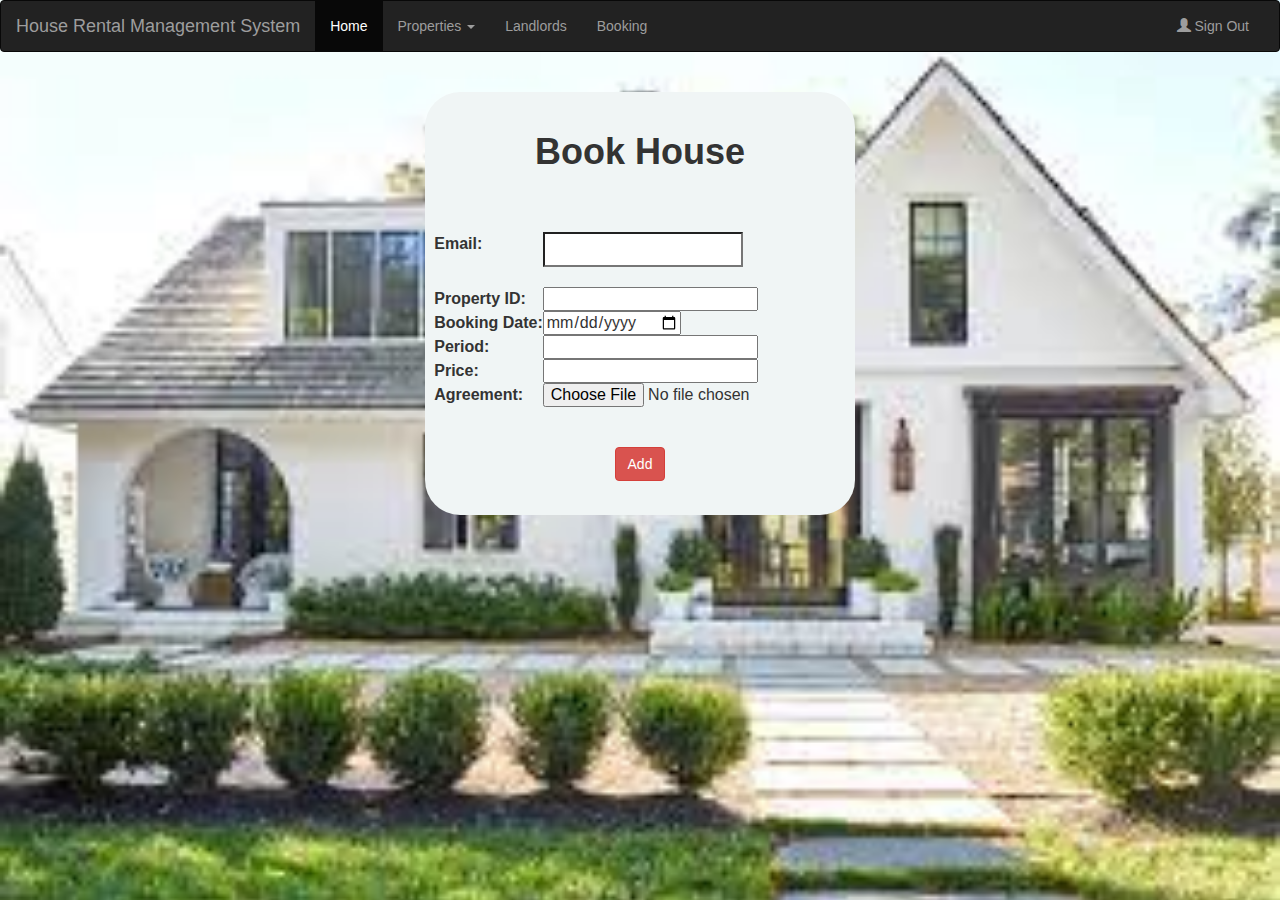
<file: booking.html>
<html>
<head>
	<link rel="stylesheet" type="text/css" href="signup.css">
	
	<link rel="stylesheet" href="https://maxcdn.bootstrapcdn.com/bootstrap/3.4.0/css/bootstrap.min.css">
  <script src="https://ajax.googleapis.com/ajax/libs/jquery/3.4.1/jquery.min.js"></script>
  <script src="https://maxcdn.bootstrapcdn.com/bootstrap/3.4.0/js/bootstrap.min.js"></script>
</head>
<body>
	<nav class="navbar navbar-inverse">
  <div class="container-fluid">
    <div class="navbar-header">
      <button type="button" class="navbar-toggle" data-toggle="collapse" data-target="#myNavbar">
        <span class="icon-bar"></span>
        <span class="icon-bar"></span>
        <span class="icon-bar"></span>                        
      </button>
      <a class="navbar-brand" href="#">House Rental Management System</a>
    </div>
    <div class="collapse navbar-collapse" id="myNavbar">
      <ul class="nav navbar-nav">
        <li class="active"><a href="home.php">Home</a></li>
        <li class="dropdown">
          <a class="dropdown-toggle" data-toggle="dropdown" href="#">Properties <span class="caret"></span></a>
          <ul class="dropdown-menu">
            <li><a href="property.php">Houses</a></li>
            <li><a href="review_rating.php">Rating</a></li>
          </ul>
        </li>

        <li><a href="landlord.php">Landlords</a></li>
        <li><a href="booking.php">Booking</a></li>
        
      </ul>
      <ul class="nav navbar-nav navbar-right">

         
        <li><a href="index.html"><span class="glyphicon glyphicon-user"></span> Sign Out</a></li>
      </ul>
    </div>
  </div>
</nav>
  
<center>
<br>
<div class="card" style="width: 43rem;border-radius: 35px;background-color:#f0f5f5">
<br>
 <div class="card-body">
<h1 class="card-title" style="text-align:center"><B>Book House</B></h1><br>
<form name="Form2" action="booking.php" method="get" enctype="multipart/form-data">

<table>
	<tr>
		<td><b>Email: </b></td>
		<td> <input type=text name="e" value="" size=25></td>
	</tr>
	<tr>
		<td><b>Property ID: </b></td>
		<td> <input type=number name="h" value="" size=25></td>
	</tr>
	<tr>
		<td><b>Booking Date: </b></td>
		<td> <input type=date name="b" value="" size=25></td>
	</tr>
	<tr>
		<td><b>Period: </b></td>
		<td> <input type=number name="p" value="" size=25></td>
	</tr>
	<tr>
		<td><b>Price: </b></td>
		<td> <input type=number name="pr" value="" size=25></td>
	</tr>
	<tr>
		<td><b>Agreement: </b></td>
		<td> <input type=file name="a" value="" size=25></td>
	</tr>
</table>
<br><br>
<input type=submit value="Add" class="btn btn-danger" name="submit">
</form><br>
</div>
</div>

</body>

</html>
</file>
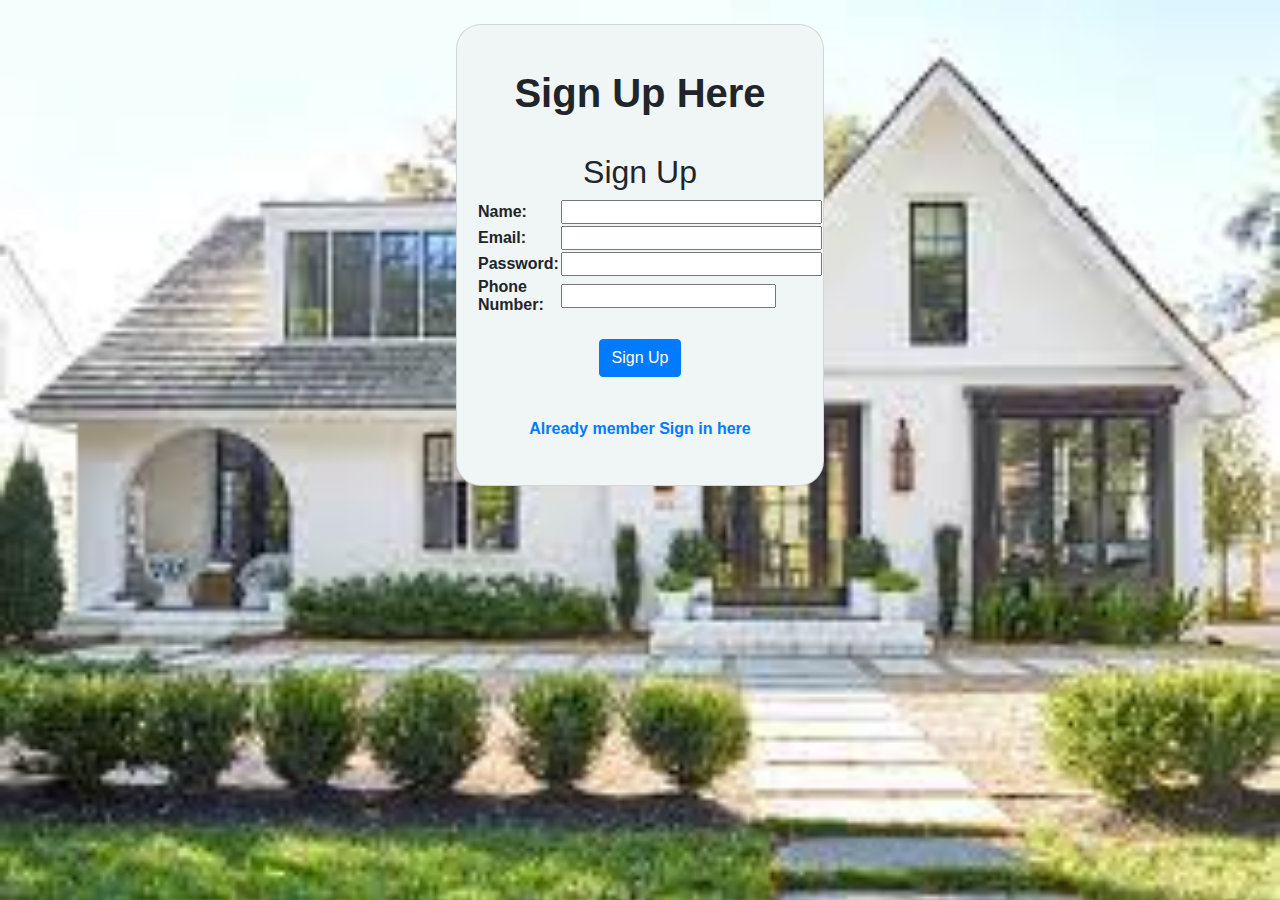
<file: landlordsignup.html>
<html>
<head>
	<link rel="stylesheet" type="text/css" href="signup.css">
	<link rel="stylesheet" type="text/css" href="signup.css">
<link rel="stylesheet" href="https://stackpath.bootstrapcdn.com/bootstrap/4.4.1/css/bootstrap.min.css" integrity="sha384-Vkoo8x4CGsO3+Hhxv8T/Q5PaXtkKtu6ug5TOeNV6gBiFeWPGFN9MuhOf23Q9Ifjh" crossorigin="anonymous">
	
 <link rel="stylesheet" href="https://cdnjs.cloudflare.com/ajax/libs/font-awesome/4.7.0/css/font-awesome.min.css">

	</head>
<body>
<center>
<br>
<div class="card" style="width: 23rem;border-radius: 25px;background-color:#f0f5f5">
<br>
 <div class="card-body">
<h1 class="card-title" style="text-align:center"><B>Sign Up Here</B></h1><br>
<form name="Form2" action="landlordsignup.php" method="get">
	<h2>Sign Up</h2>
	
<table>
	<tr>
		<td><b>Name: </b></td>
		<td> <input type=textbox name="n" value="" size=25></td>
	</tr>
	<tr>
		<td><b>Email: </b></td>
		<td> <input type=email name="e" value="" size=25></td>
	</tr>
	<tr>
		<td><b>Password: </b></td>
		<td> <input type=password name="p" value="" size=25></td>
	</tr>
	<tr>	
		<td><b>Phone Number: </b></td>
		<td> <input type=number name="m" value="" size=25></td>
	</tr>
</table>
<br>
<input type=submit value="Sign Up" class="btn btn-primary" name="submit">
</form><br>
<a href="signin.html"><b>Already member Sign in here</b></a><br><br>

</body>

</html>
</file>
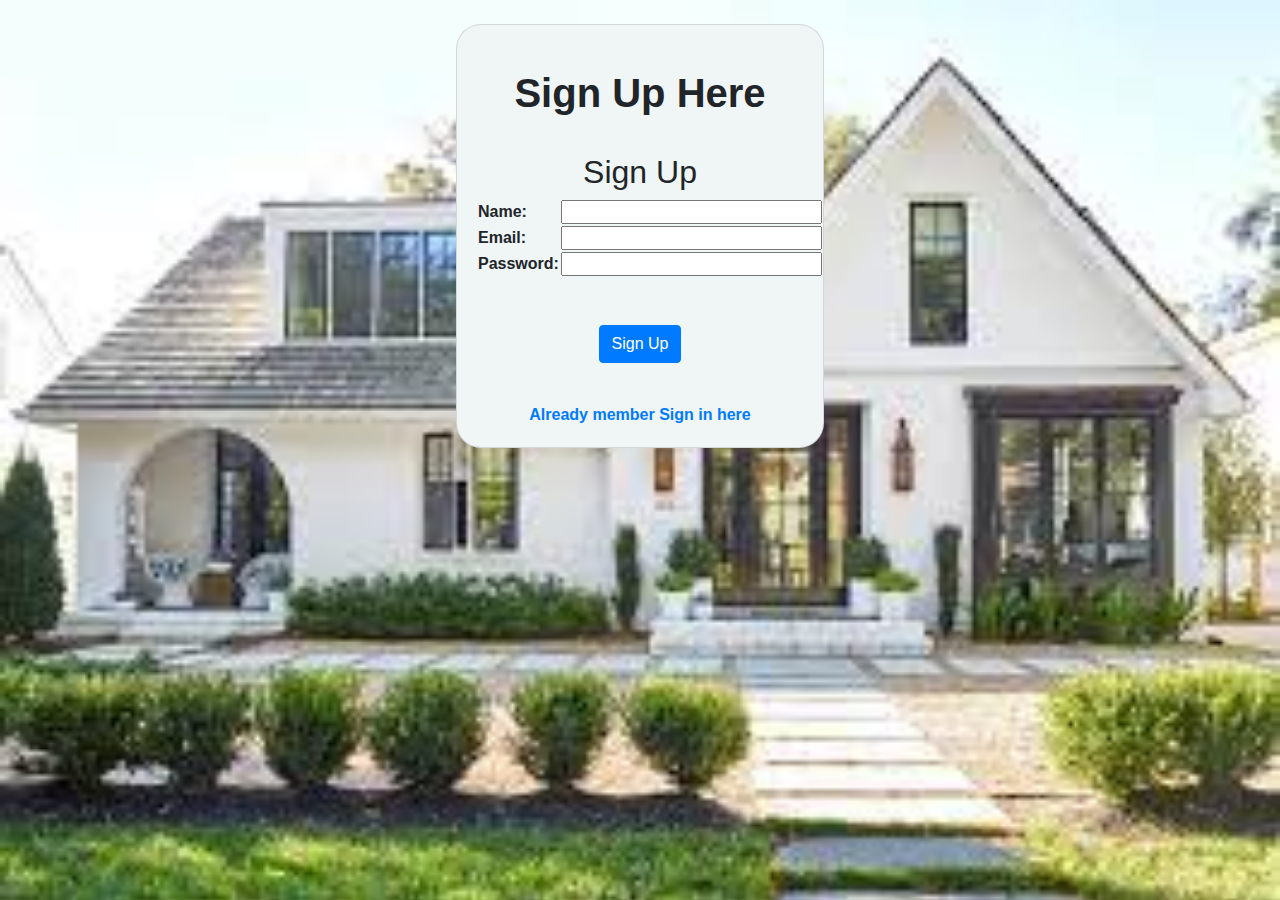
<file: tenantsignup.html>
<html>
<head>
	<link rel="stylesheet" type="text/css" href="signup.css">
	<link rel="stylesheet" type="text/css" href="signup.css">
<link rel="stylesheet" href="https://stackpath.bootstrapcdn.com/bootstrap/4.4.1/css/bootstrap.min.css" integrity="sha384-Vkoo8x4CGsO3+Hhxv8T/Q5PaXtkKtu6ug5TOeNV6gBiFeWPGFN9MuhOf23Q9Ifjh" crossorigin="anonymous">
	
 <link rel="stylesheet" href="https://cdnjs.cloudflare.com/ajax/libs/font-awesome/4.7.0/css/font-awesome.min.css">

</head>
<body>
<center>
<br>
<div class="card" style="width: 23rem;border-radius: 25px;background-color:#f0f5f5">
<br>
 <div class="card-body">
<h1 class="card-title" style="text-align:center"><B>Sign Up Here</B></h1><br>
<form name="Form2" action="tenantsignup.php" method="get">
<h2>Sign Up</h2>

<table>
	<tr>
		<td><b>Name: </b></td>
		<td> <input type=textbox name="n" value="" size=25></td>
	</tr>
	<tr>
		<td><b>Email: </b></td>
		<td> <input type=email name="e" value="" size=25></td>
	</tr>
	<tr>
		<td><b>Password: </b></td>
		<td> <input type=password name="p" value="" size=25></td>
	</tr>
</table>
<br><br>
<input type=submit value="Sign Up" class="btn btn-primary" name="submit">
</form><br>
<a href="signin.html"><b>Already member Sign in here</b></a>

</body>

</html>
</file>
<file: signup.css>
body{
	margin: 0 auto;
	
	background:url("h5.jpg");
	background-size: 100% ;
}
.container
{
	width: 200px;
	height: 350px;
text-align: left;
margin: 0 auto;
margin-top: 100px;

}
.container img
{
	width: 550px;
	height: 550px;
	margin-top: -60px;
	
}
input[type="text"]{
	margin-top: 30px;
	height: 35px;
	width: 200px;
	font-size: 18px;
	margin-bottom: 20px;
	background-color: #fff;
	padding-left: 40px;
}

.form-input::before{
	content: "\f007";
	font-family: "FontAwesome";
	padding-left: 07px;
	padding-top: 40px;
	position: absolute;
	font-size: 35px;
	color: #2980b9; 
}
 
.form-input:nth-child(2)::before{
	content: "\f023";
}
 
#a
{
	position: fixed;
	top: 55%;
	left: 10%;
}
</file>
